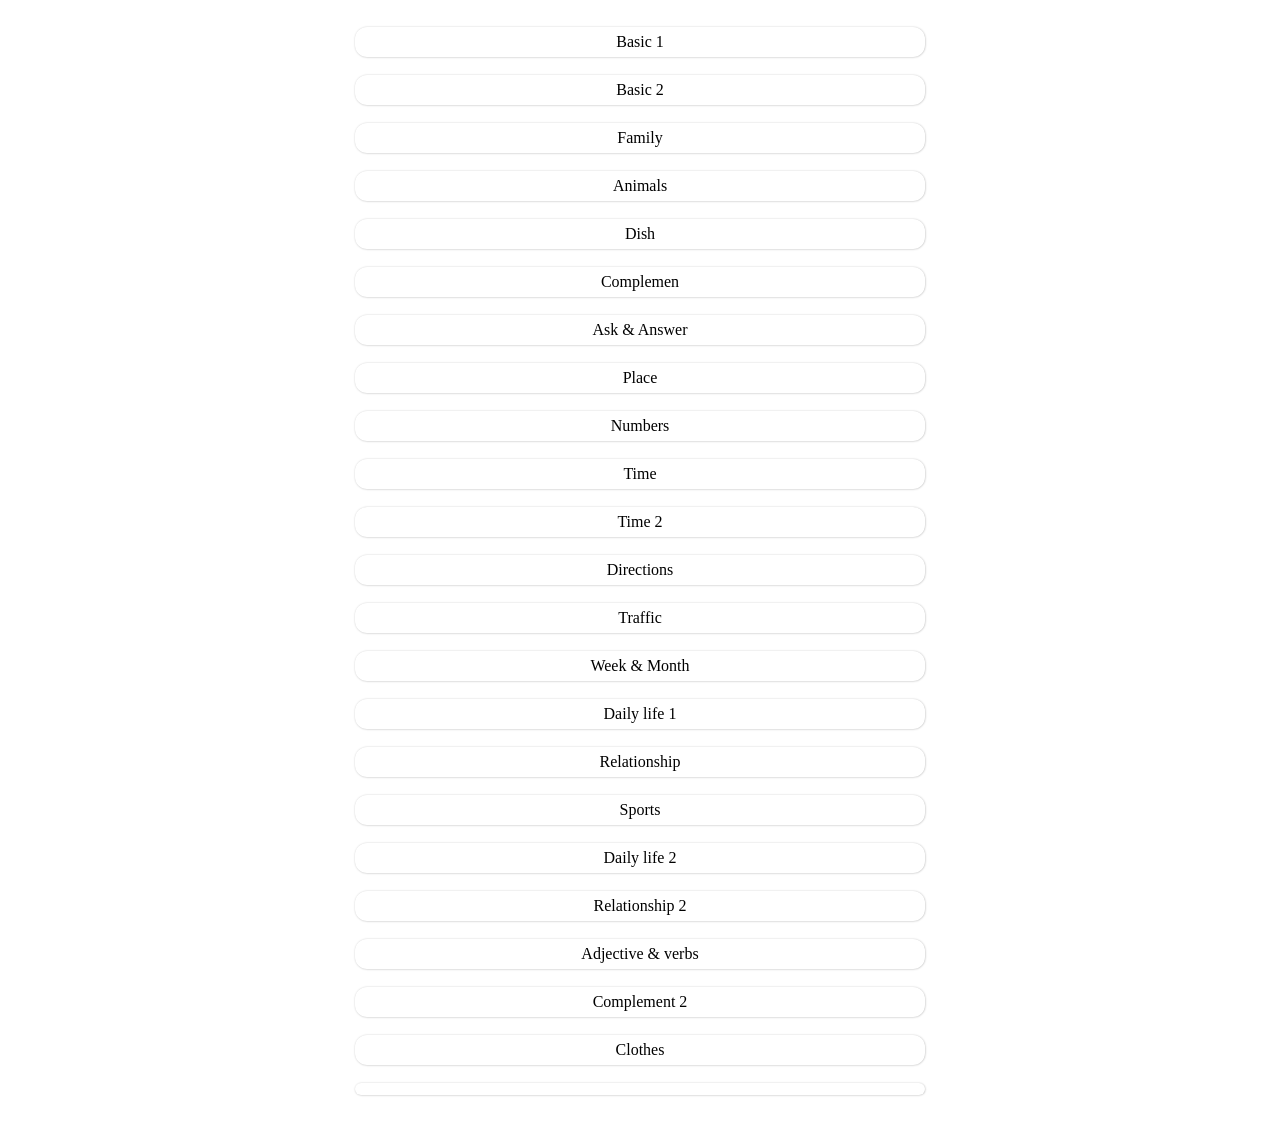
<file: test-site/index.html>
<!DOCTYPE html>
<html>
  <head>
    <meta charset="utf-8">
    <title>あ</title>
    <link href="styles/style.css" rel="stylesheet">
    <script src="scripts/main.js" defer></script>
    <link rel="shortcut icon" href="images/a.png" type="image/x-icon">
    <meta name="viewport" content="width=device-width, initial-scale=1.0">
  </head>

  <body>
    <div id="menu"></div>

    <div id="lesson">

      <header>
        <h2 id="lessonName"></h2>
        <div class="backToMenu" onclick="backToMenu()">Menu</div>
        <div class="test" onclick="showTest()">Test</div>
      </header>
      
      <main>
        <h3>Vocabulary</h3>
        <div id="vocabulary"></div>
        <h3>Grammer</h3>
        <div id="grammer"></div>
        <h3>Expressions</h3>
        <div id="expressions"></div>
      </main>
         
    </div>

    <div id="test">
      
      <header>
        <div class="backToMenu" onclick="backToMenu()">Menu</div>
        <div class="lesson" onclick="backToLesson()">Lesson</div>
      </header>

      <main>
        <div class="box">
          <p id="question"><b>Translate the following sentence:</b></p>
          <p id="testSentence"></p>
         <p id="testName"></p>
        </div>
        <textarea autofocus id="testarea" placeholder="type here"></textarea>
        <div id="answer" class="box"></div>
        <div id="check" onclick="checkAnswer()" > Check </div>
        <div id="next" onclick="nextQuestion()"> Next </div>

      </main>
      <br><br><br><br><br><br><br><br><br><br><br><br><br><br>

    </div>

  </body>
</html>
<!--
      <div style="background-color: yellow">
        <header>
          <h2>Basic 1</h2>
          <div class="backToMenu" onclick="backToMenu()">Menu</div>
          <div class="test">Test</div>
        </header>
        <main>
          <h3>Vocabulary</h3>
          <div class="box" onclick="showExamples(this)"> 
            <div class="word">こんにちは &nbsp;&nbsp; <div class="meaning">hello</div></div> 
            <div class="examples">
              <hr>
              <p class="sentence">こんにちは、トム。</p>
              <p class="translation">Hello, Tom.</p>
              <p class="sentence">こんにちは、スーザン。お元気ですか。</p>
              <p class="translation">Hi, Susan. How are you?</p>
            </div>  
          </div>
          <div class="box" onclick="showExamples(this)"> 
            <div>父／お父さん &nbsp;&nbsp; <div class="meaning">father</div></div> 
            <div class="examples">
              <hr>
              <p class="sentence">こんにちは、お父さん。</p>
              <p class="translation">Hello, dad.</p>
              <p class="sentence">私は父です。</p>
              <p class="translation">I am a dad.</p>
              <p class="sentence"></p>
              <p class="translation"></p>
            </div>  
          </div>
        </main>
      </div>
-->
</file>
<file: test-site/styles/style.css>
body {
	padding: 3px;
	max-width: 600px;
	margin: 0px auto;
	padding: 0;
}
::selection {
  background: #fff;
}
hr {
	display: block;
	height: 0.1px;
	border-width: 0;
	color: #b3e6ff;
	background-color: #b3e6ff;
	box-shadow: 0.3px 0.3px 1px #b3e6ff;
}
header {
	position: sticky;
	top: 0px;
	background-color: white;
	z-index: 1;
	padding-top: 15px;
}
#menu {
	margin: 18px 6px;
    display: grid;
}
#menu > div {
    padding: 6px;
    margin: 9px;
    text-align: center;
    box-shadow: 0.3px 0.3px 2px #bbb;
    border-radius: 12px;
}
#menu > div:hover, .box:hover {
	box-shadow: 0.3px 0.3px 6px skyblue !important;
}
#lesson, #test, #answer{
	display: none;
}
.backToMenu, .test, .lesson {
	cursor: pointer;
	display: inline-block;
	margin: 9px 12px;
	padding: 6px;
	font-size: 120%;
	color: skyblue;
}
.backToMenu:hover, .test:hover, .lesson:hover {
	text-shadow: 0 0 2px;
}
h2 {
	display: inline-block;
	margin: 9px 18px;
}
main {
	margin: 6px 9px;
	padding: 3px 9px;
}
h3 {
	margin: 18px 0px;
}
.box {
	padding: 9px;
	margin: 12px 0px;
	border-radius: 12px;
	box-shadow: 0.3px 0.3px 2px #bbb;
	position: relative;
}
.meaning {
	display: inline-block;
	color: #ddd;
	font-size: 90%;
	font-weight: 100;
}
.examples {
	display: none;
}
.sentence {
	margin-bottom: 6px;
	font-size: 80%
}
.translation {
	margin: 0px;
	color: #bbb;
	font-size: 80%
}
#testarea {
	width: 100%;
	height: 100px;
    padding: 20px 20px;
    margin-top: 18px;
    box-sizing: border-box;
    border: 1px solid #ccc;
    border-radius: 12px;
    background-color: #f8f8f8;
    font-size: 18px;
    resize: none;
}
#question, #testSentence {
	margin: 9px 9px;
}
#testName {
	font-size: 80%;
	position: absolute;
  	right: 15px;
  	bottom: 6px;
  	margin: 0px;
  	color: grey;
}
#check, #next {
	margin: 21px auto;
	padding: 6px;
	width: 30%;
	border-radius: 12px;
	box-shadow: 0.3px 0.3px 2px #bbb;
	text-align: center;
	background-color: #99e6ff;
	cursor: pointer;
}
#check:hover, #next:hover {
	background-color: #66d9ff;
}
#check {
	float: left;
}
#next {
	float: right;
}
#answer {
	text-align: center;
}
#answer > p {
	margin-top: 6px;
}
</file>
